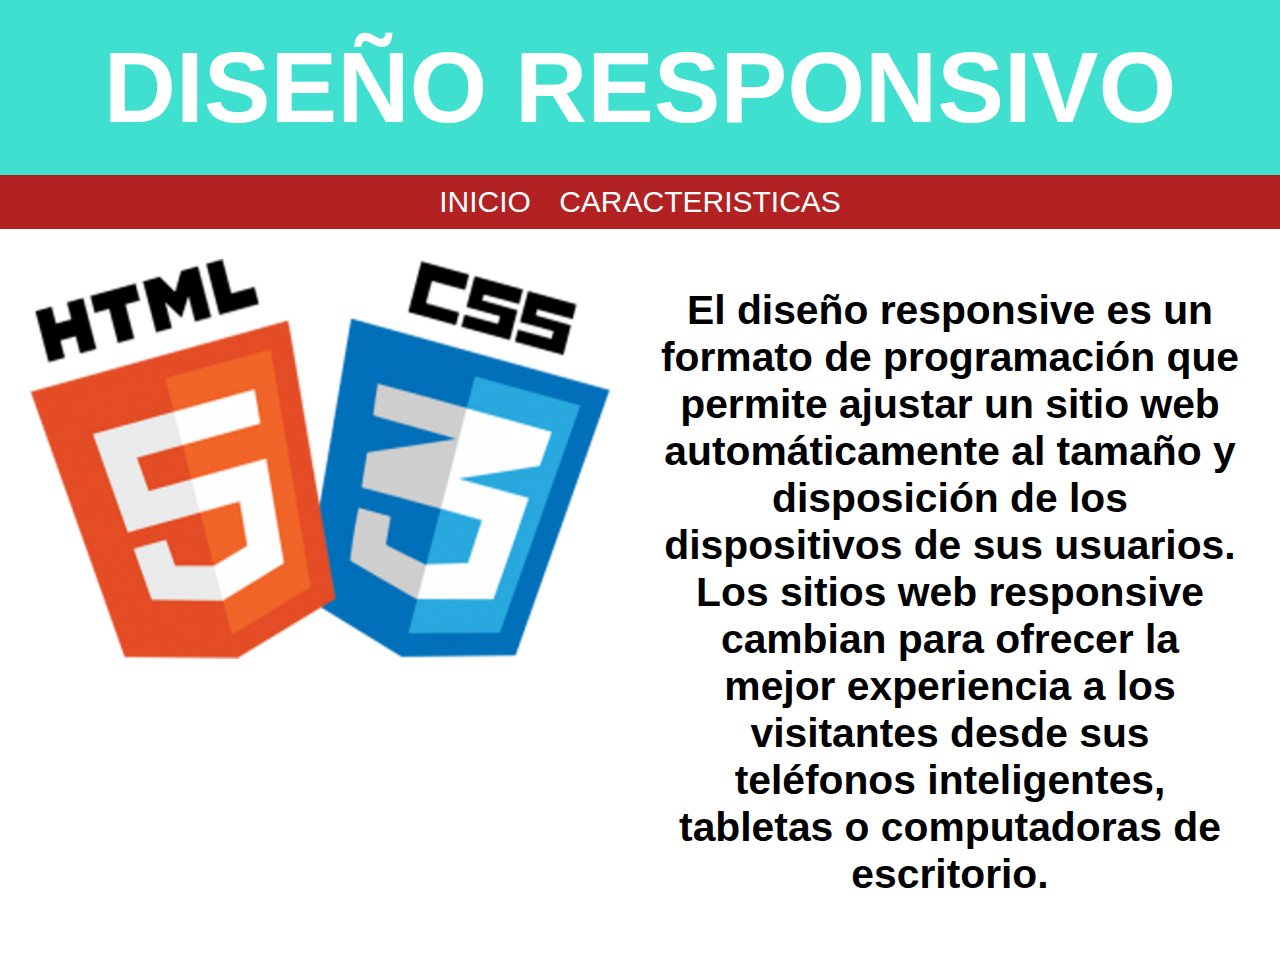
<file: Proyecto2/index.html>
<!DOCTYPE html>
<html lang="es">
<!DOCTYPE html>
<html>
<head>
    <meta charset="utf-8">
    <meta name="viewport" content="width=device-width, initial-scale=1">
    <title>Proyecto2</title>
    <link rel="stylesheet" type="text/css" href="style.css">
</head>
<body>
    <h1>DISEÑO RESPONSIVO</h1>
    <nav>
        <ul>
            <li><a href="index.html">INICIO</a></li>
            <li><a href="caracteristicas.html">CARACTERISTICAS</a></li>
        </ul>
    </nav>
    <div class="todo">
        <div class="agen">
            <img src="imagenes/523331-1e2qQI1490977998.jpg" width="580px" height="400px">
        </div>

        <div class="def">
            <h2>
                El diseño responsive es un formato de programación que permite ajustar un sitio web automáticamente al tamaño y disposición de los dispositivos de sus usuarios. Los sitios web responsive cambian para ofrecer la mejor experiencia a los visitantes desde sus teléfonos inteligentes, tabletas o computadoras de escritorio.
            </h2>
        </div>
    </div>
</body>
</html>
</file>
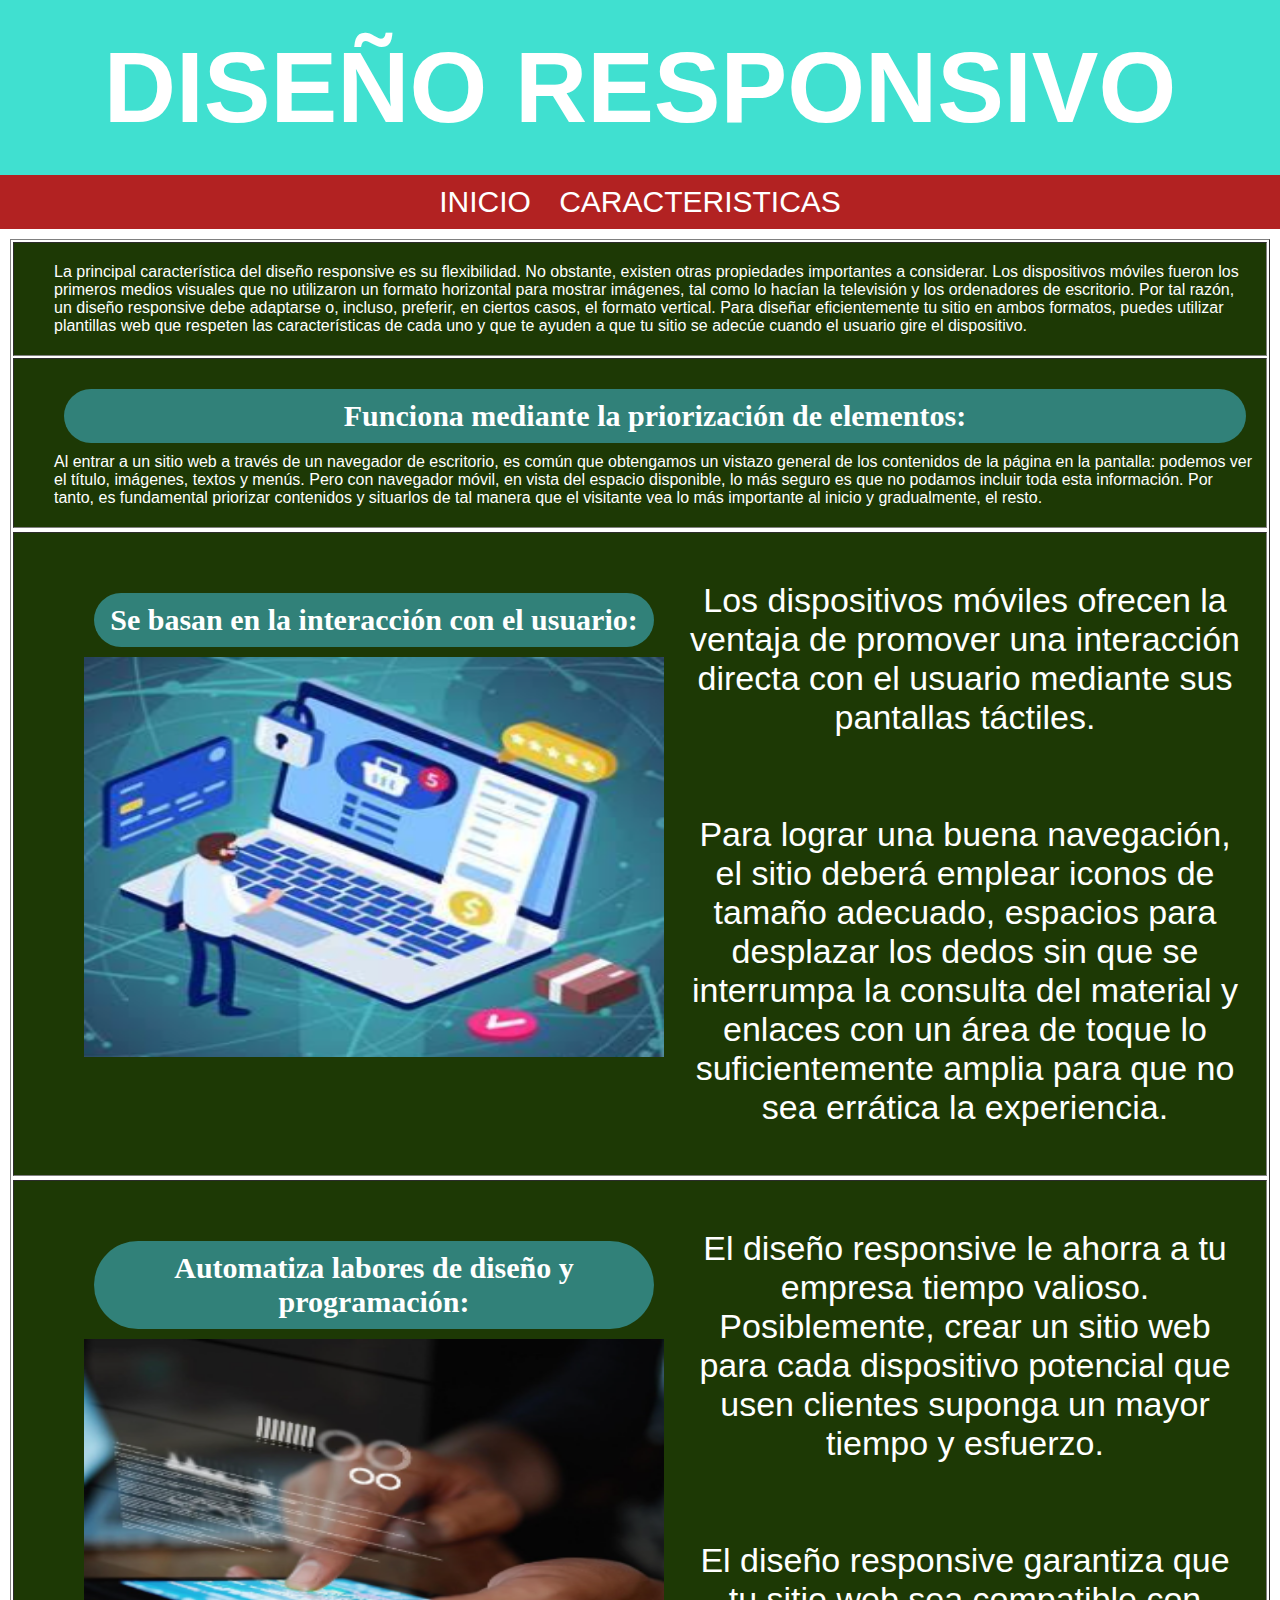
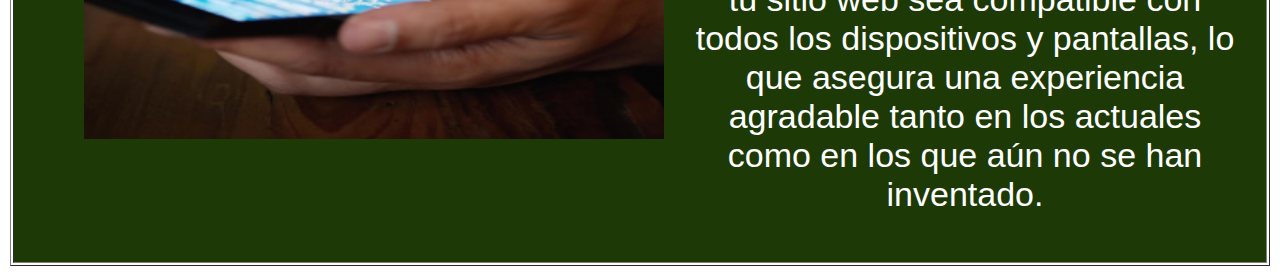
<file: Proyecto2/caracteristicas.html>
<!DOCTYPE html>
<html lang="es">
<!DOCTYPE html>
<html>
<head>
    <meta charset="utf-8">
    <meta name="viewport" content="width=device-width, initial-scale=1">
    <title>Proyecto2</title>
    <link rel="stylesheet" type="text/css" href="style.css">
</head>
<body>
    <h1>DISEÑO RESPONSIVO</h1>
    <nav>
        <ul>
            <li><a href="index.html">INICIO</a></li>
            <li><a href="caracteristicas.html">CARACTERISTICAS</a></li>
        </ul>
    </nav>
        <table widht="100%" border="1">
            <tr>
                <td><!--Sección-->
                    <div>
                        <p>La principal característica del diseño responsive es su flexibilidad. No obstante, existen otras propiedades importantes a considerar.
                            Los dispositivos móviles fueron los primeros medios visuales que no utilizaron un formato horizontal para mostrar imágenes, tal como lo hacían la televisión y los ordenadores de escritorio.
                            Por tal razón, un diseño responsive debe adaptarse o, incluso, preferir, en ciertos casos, el formato vertical. Para diseñar eficientemente tu sitio en ambos formatos, puedes utilizar plantillas web que respeten las características de cada uno y que te ayuden a que tu sitio se adecúe cuando el usuario gire el dispositivo.</p>
                    </div>  
                </td>
            </tr>
            <tr>
                <td><!--Sección-->
                    <div>
                        <h4>Funciona mediante la priorización de elementos:</h4>
                        <p>Al entrar a un sitio web a través de un navegador de escritorio, es común que obtengamos un vistazo general de los contenidos de la página en la pantalla: podemos ver el título, imágenes, textos y menús.
                            Pero con navegador móvil, en vista del espacio disponible, lo más seguro es que no podamos incluir toda esta información. Por tanto, es fundamental priorizar contenidos y situarlos de tal manera que el visitante vea lo más importante al inicio y gradualmente, el resto.</p>
                    </div>
                </td>
            </tr>
            <tr></tr>
                <td><!--Sección-->
                    <div class="todo">
                        <div class="agen">
                            <h4>Se basan en la interacción con el usuario:</h4>
                            <img src="imagenes/car2.png" width="580px" height="400px">
                        </div>
                        <div class="def">
                                <p>Los dispositivos móviles ofrecen la ventaja de promover una interacción directa con el usuario mediante sus pantallas táctiles.
                                </p>
                                <br><br>
                                <p>Para lograr una buena navegación, el sitio deberá emplear iconos de tamaño adecuado, espacios para desplazar los dedos sin que se interrumpa la consulta del material y enlaces con un área de toque lo suficientemente amplia para que no sea errática la experiencia.
                                </p>
                        </div>
                    </div>
                </td>
            </tr>
            <tr></tr>
                <td><!--Sección-->
                    <div class="todo">
                        <div class="agen">
                            <h4>Automatiza labores de diseño y programación: </h4>
                            <img src="imagenes/car3.png" width="580px" height="400px">
                        </div>
                
                        <div class="def">
                                <p>El diseño responsive le ahorra a tu empresa tiempo valioso. Posiblemente, crear un sitio web para cada dispositivo potencial que usen clientes suponga un mayor tiempo y esfuerzo.</p>
                                <br><br>
                                <p>El diseño responsive garantiza que tu sitio web sea compatible con todos los dispositivos y pantallas, lo que asegura una experiencia agradable tanto en los actuales como en los que aún no se han inventado.</p>
                        </div>
                    </div>
                </td>
            </tr>
        </table>
    </body>
    </html>
</body>
</html>
</file>
<file: Proyecto2/style.css>
*{
    padding: 0px;
    margin: 0px;
    box-sizing: border-box;
    font-family: arial;
}

h1{
    text-align: center;
    background-color: #40E0D0;
    color: #FFFFFF;
    padding: 30px;
    font-size: 100px;
}
h2{
    text-align: center;
    margin: 10px;
    padding: 20px;
    font-size: larger;
}
nav{
    background-color: #B22222;
    width: 100%;
    list-style-type: none;
    text-align: center;
    font-size: 30px;
}

nav li{
    display: inline-flex;
}

nav a {
    text-decoration: none;
    color: white;
    padding: 10px;
    width: 150;
}

nav li:hover{
    font-size: 2rem;
    font-weight: 700;
    padding: 0.5em 1em;
    color: var(--clr-acent);
    background-color: rgb(204, 102, 89);
    border-radius: 5px;
    transition; transform: 0.3s;
}

.todo{
    display: flex;
    justify-content: center;
    margin: 10px;
    text-align: revert-layer;
}

.agen{
    margin: 20px;
}

.def{
    font-size: 34px;
    text-align: center;
    margin: 18px auto;
}

td {
    color: #ffffff;
    height: 100%;
    height: 100%;
    padding: 20px 10px 20px 40px;
    margin: 10px;
    background-color: #1d3905;
    vertical-align: text-top;
}

table{
    display: flex;
    justify-content: center;
    margin: 10px;
    text-align: revert-layer;
}

.car3{
    justify-content: left;
    display: block;
    margin: 5px 10px;
}


h4{
    text-align: center;
    border-radius: 50px;
    background-color: #318179;
    color: #FFFFFF;
    padding: 10px;
    font-family: Georgia, 'Times New Roman', Times, serif;
    font-size: 30px;
    margin: 10px;
}
</file>
